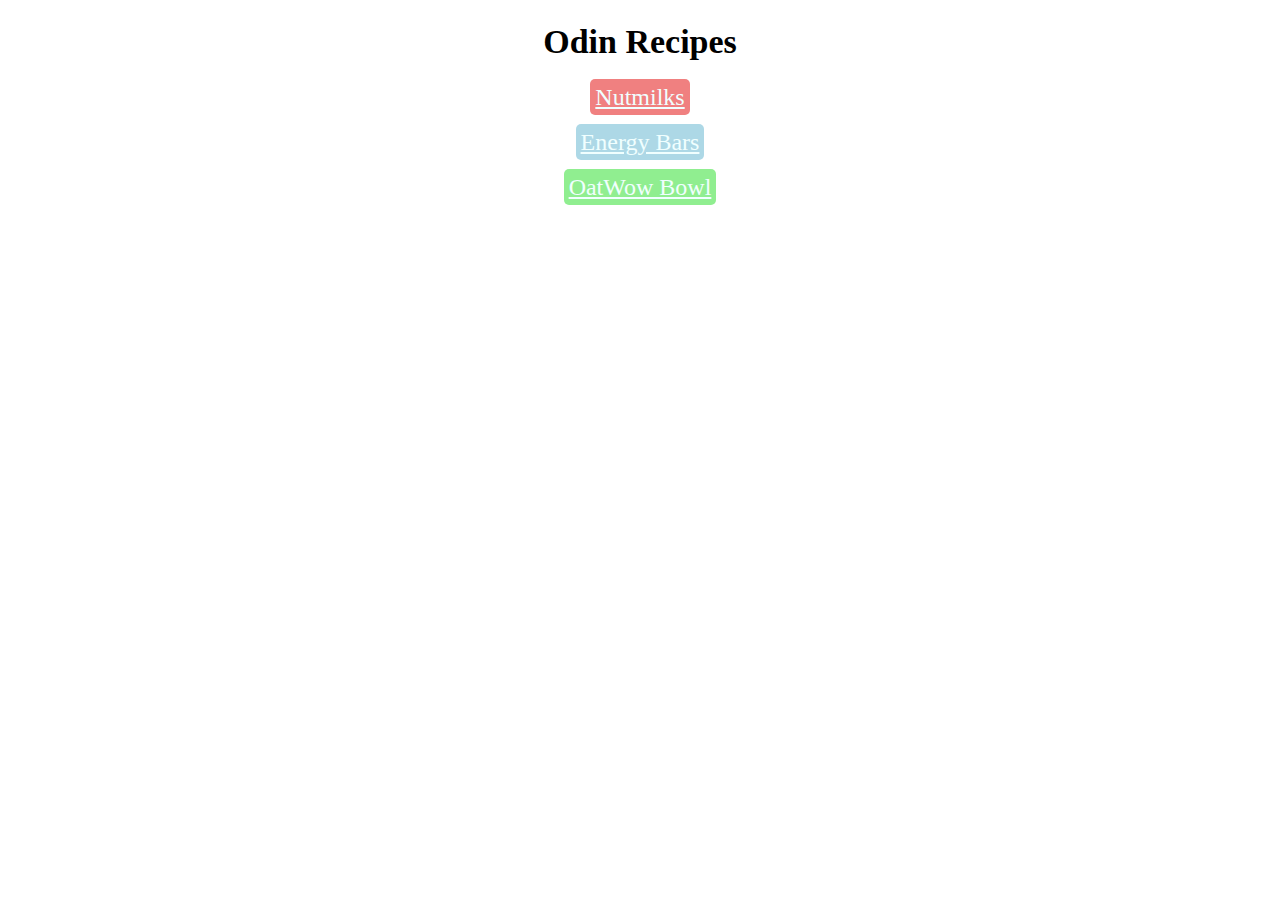
<file: index.html>
<!DOCTYPE html>
<html lang="en">
<head>
    <meta charset="UTF-8">
    <meta http-equiv="X-UA-Compatible" content="IE=edge">
    <meta name="viewport" content="width=device-width, initial-scale=1.0">
    <title>Odin Recipes Project</title>
    <link rel="stylesheet" href="./styles.css">
</head>
<body>
    <h1 class="main-title">Odin Recipes</h1>

    <section class="products">
        <a class="nutmilk" href="./recipes/nutmilk.html">Nutmilks</a>
    </section>
<br>
    <section class="products">
        <a class="energybar" href="./recipes/eneryBar.html">Energy Bars</a>
    </section>
<br>
    <section class="products">
        <a class="oatwow" href="./recipes/oatWow.html">OatWow Bowl</a>
    </section>
</body>
</html>
</file>
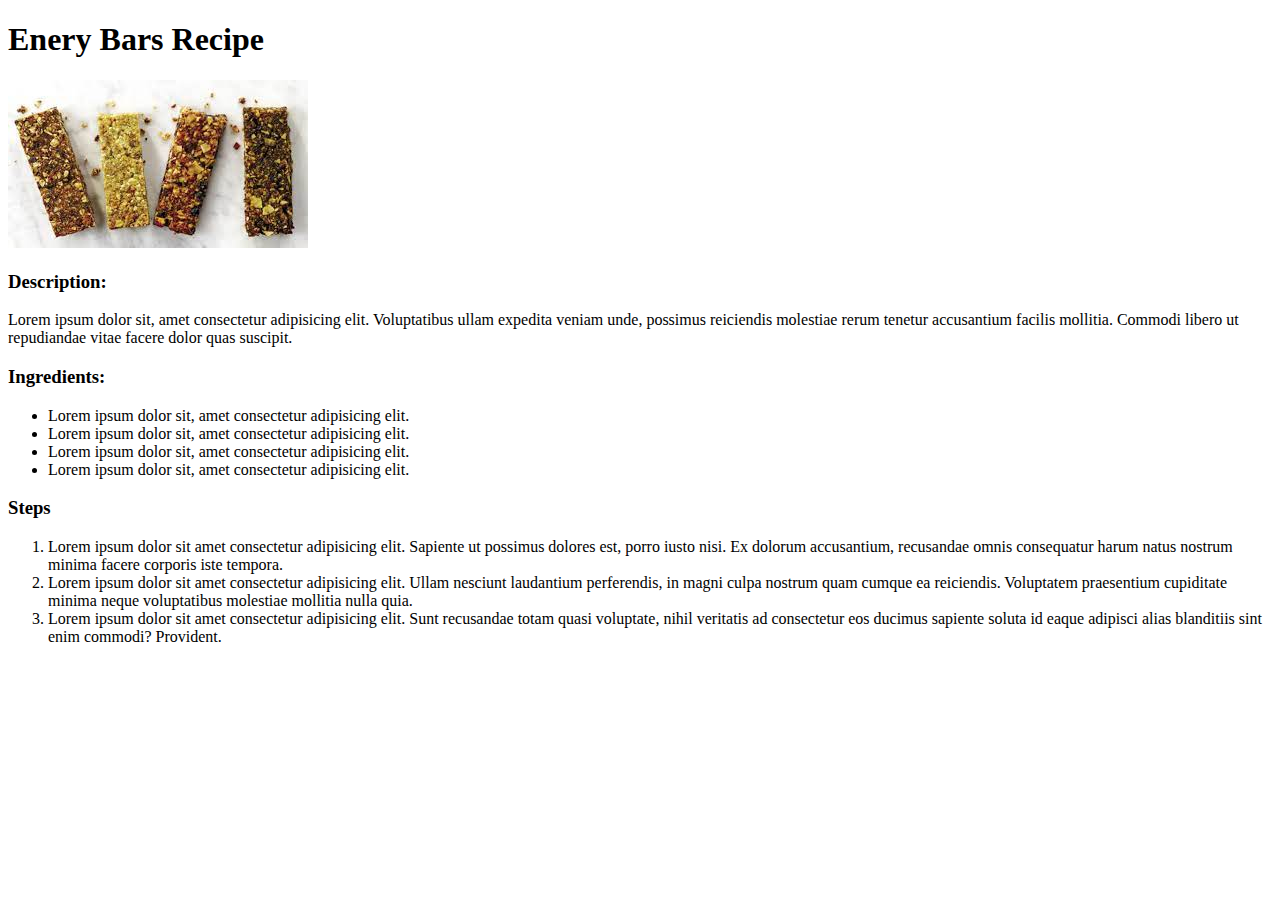
<file: recipes/eneryBar.html>
<!DOCTYPE html>
<html lang="en">
<head>
    <meta charset="UTF-8">
    <meta http-equiv="X-UA-Compatible" content="IE=edge">
    <meta name="viewport" content="width=device-width, initial-scale=1.0">
    <title>Energy Bars Recipe</title>
</head>
<body>
    <h1>Enery Bars Recipe</h1>
    <img src="[data-uri]" alt="Photo of enery bars">
    <h3>Description:</h3>
    <p>Lorem ipsum dolor sit, amet consectetur adipisicing elit. Voluptatibus ullam expedita veniam unde, possimus reiciendis molestiae rerum tenetur accusantium facilis mollitia. Commodi libero ut repudiandae vitae facere dolor quas suscipit.
    </p>
    <h3>Ingredients:</h3>
    <ul>
        <li>Lorem ipsum dolor sit, amet consectetur adipisicing elit.</li>
        <li>Lorem ipsum dolor sit, amet consectetur adipisicing elit.</li>
        <li>Lorem ipsum dolor sit, amet consectetur adipisicing elit.</li>
        <li>Lorem ipsum dolor sit, amet consectetur adipisicing elit.</li>
    </ul>
    <h3>Steps</h3>
    <ol>
        <li>Lorem ipsum dolor sit amet consectetur adipisicing elit. Sapiente ut possimus dolores est, porro iusto nisi. Ex dolorum accusantium, recusandae omnis consequatur harum natus nostrum minima facere corporis iste tempora.</li>
        <li>Lorem ipsum dolor sit amet consectetur adipisicing elit. Ullam nesciunt laudantium perferendis, in magni culpa nostrum quam cumque ea reiciendis. Voluptatem praesentium cupiditate minima neque voluptatibus molestiae mollitia nulla quia.</li>
        <li>Lorem ipsum dolor sit amet consectetur adipisicing elit. Sunt recusandae totam quasi voluptate, nihil veritatis ad consectetur eos ducimus sapiente soluta id eaque adipisci alias blanditiis sint enim commodi? Provident.</li>
    </ol>
</body>
</html>
</file>
<file: styles.css>
.main-title {
    font-family: fantasy;
    text-align: center;
    font-size: 34px; 
}
.products a {
    font-size: 24px;
    color: azure;
    padding: 5px;
    border-radius: 5px;
}
.products {
    text-align: center;
}
.nutmilk {
    background-color: lightcoral;
    text-align: center;
}
.energybar {
    background-color: lightblue;
}
.oatwow {
    background-color: lightgreen;
}
</file>
